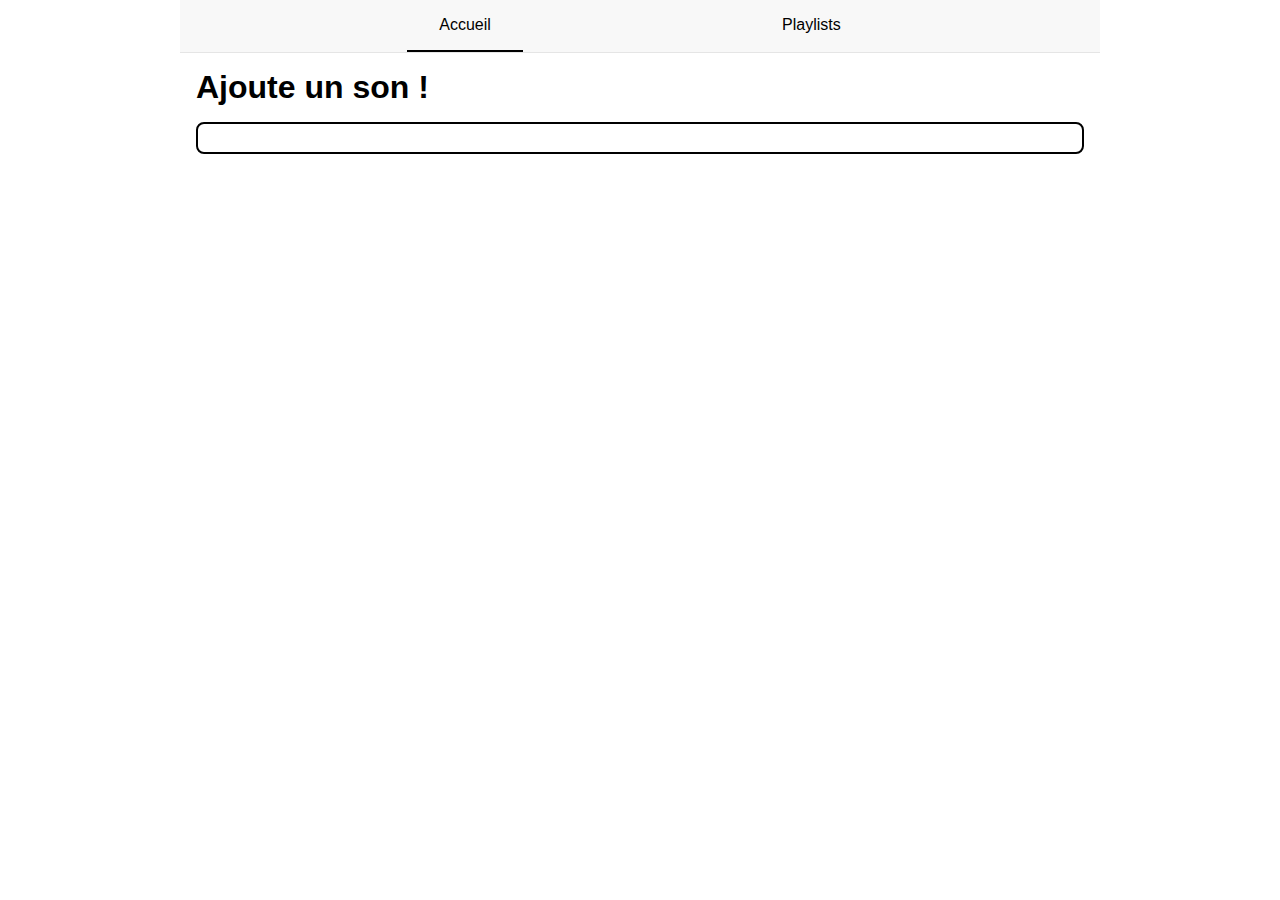
<file: index.html>
<!DOCTYPE html>
<html lang="fr">
  <head>
    <meta charset="UTF-8" />
    <meta http-equiv="X-UA-Compatible" content="IE=edge" />
    <meta name="viewport" content="width=device-width, initial-scale=1.0" />
    <link
      rel="stylesheet"
      href="https://use.fontawesome.com/releases/v5.15.4/css/all.css"
      integrity="sha384-DyZ88mC6Up2uqS4h/KRgHuoeGwBcD4Ng9SiP4dIRy0EXTlnuz47vAwmeGwVChigm"
      crossorigin="anonymous" />
    <link rel="stylesheet" href="styles/style.css" />
    <title>Ajouter un son</title>
  </head>
  <body>
    <header>
      <nav>
        <a href="./index.html" here>Accueil</a>
        <a href="./pages/playlists.html">Playlists</a>
      </nav>
    </header>
    <main>
      <div id="popup-container"></div>
      <h1>Ajoute un son !</h1>
      <form class="search-bar" id="search-form">
        <input type="text" name="search sound" id="search-input" />
        <button type="submit" name="search sound" id="search-button">
          <i class="fas fa-search"></i>
        </button>
      </form>
      <ul id="search-results"></ul>
    </main>
  </body>
  <script src="scripts/main.js"></script>
</html>
</file>
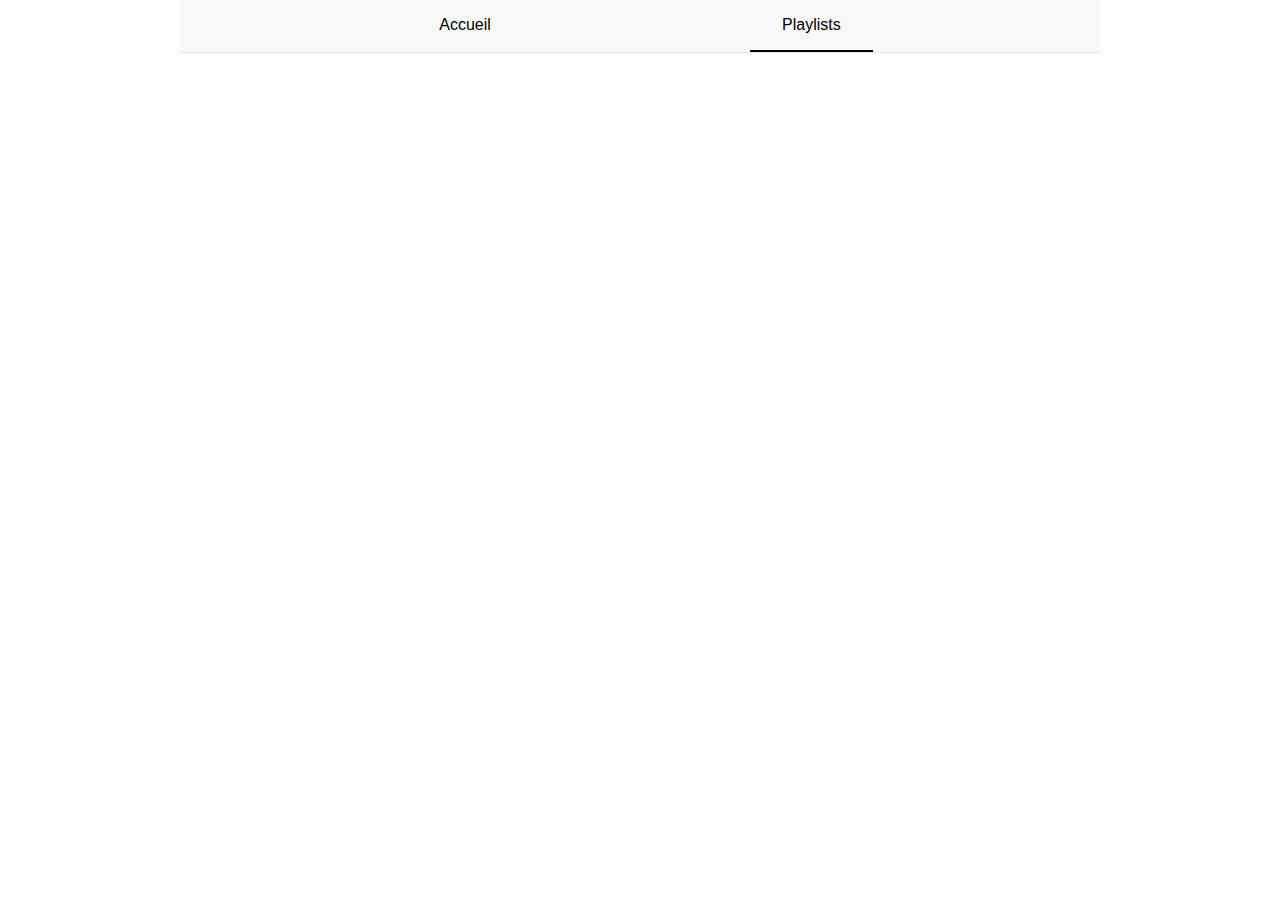
<file: pages/playlists.html>
<!DOCTYPE html>
<html lang="fr">
  <head>
    <meta charset="UTF-8" />
    <meta http-equiv="X-UA-Compatible" content="IE=edge" />
    <meta name="viewport" content="width=device-width, initial-scale=1.0" />
    <link
      rel="stylesheet"
      href="https://use.fontawesome.com/releases/v5.15.4/css/all.css"
      integrity="sha384-DyZ88mC6Up2uqS4h/KRgHuoeGwBcD4Ng9SiP4dIRy0EXTlnuz47vAwmeGwVChigm"
      crossorigin="anonymous" />
    <link rel="stylesheet" href="../styles/style.css" />
    <title>Playlists</title>
  </head>
  <body>
    <header>
      <nav>
        <a href="../index.html">Accueil</a>
        <a href="./playlists.html" here>Playlists</a>
      </nav>
    </header>
    <main>
      <div id="popup-container"></div>
      <div id="root-list"></div>
    </main>
    <script src="../scripts/playlists.js"></script>
  </body>
</html>
</file>
<file: styles/style.css>
* {
  margin: 0%;
  padding: 0%;
  font-family: 'Roboto', sans-serif;
}

body {
  margin: 0%;
  padding: 0%;
}

a {
  color: inherit;
  text-decoration: inherit;
}

ul,
li {
  list-style: none;
}

.flex-column {
  display: -webkit-box;
  display: -ms-flexbox;
  display: flex;
  -webkit-box-orient: vertical;
  -webkit-box-direction: normal;
      -ms-flex-direction: column;
          flex-direction: column;
}

.flex-row {
  display: -webkit-box;
  display: -ms-flexbox;
  display: flex;
  -webkit-box-orient: horizontal;
  -webkit-box-direction: normal;
      -ms-flex-direction: row;
          flex-direction: row;
}

button {
  background: transparent;
  border: none;
  cursor: pointer;
}

input {
  border: none;
  outline: none;
  background: transparent;
}

.search-bar {
  position: relative;
  display: -webkit-box;
  display: -ms-flexbox;
  display: flex;
  -webkit-box-orient: horizontal;
  -webkit-box-direction: normal;
      -ms-flex-direction: row;
          flex-direction: row;
  border: 2px solid black;
  border-radius: 0.5em;
  margin: 1em;
}

.search-bar input {
  padding: 0.5em;
  width: 100%;
}

.search-bar button {
  padding: 0.5em;
  position: absolute;
  right: 5px;
}

.result-item {
  position: relative;
  height: 120px;
  width: auto;
  margin: 1rem;
  border-radius: 0.5rem;
  -webkit-box-shadow: 0px 0px 5px 0px rgba(0, 0, 0, 0.75);
          box-shadow: 0px 0px 5px 0px rgba(0, 0, 0, 0.75);
}

.result-item li {
  height: 100%;
  width: 100%;
}

.result-item img {
  border-radius: 0.5rem 0 0 0.5rem;
}

.result-item figcaption {
  position: absolute;
  top: 0;
  left: 120px;
  padding: 0.5rem;
}

.result-item figcaption h2 {
  font-size: 1em;
  margin: 0.5rem 0;
}

.result-item:hover {
  cursor: pointer;
  -webkit-transition: all 0.3s ease-in-out;
  transition: all 0.3s ease-in-out;
  -webkit-transform: scale(1.05);
          transform: scale(1.05);
  background-color: #f6f6f6;
}

#popup-container {
  position: fixed;
  top: 0;
  left: 0;
  width: 100vw;
  height: 100vh;
  background: rgba(0, 0, 0, 0.7);
  z-index: 9999;
  display: none;
  -webkit-box-align: center;
      -ms-flex-align: center;
          align-items: center;
  -webkit-box-pack: center;
      -ms-flex-pack: center;
          justify-content: center;
}

#popup-container.show {
  display: -webkit-box;
  display: -ms-flexbox;
  display: flex;
}

.popup {
  position: relative;
  background-color: #f5f5f5;
  padding: 2rem;
  border-radius: 0.5rem;
  max-width: 70%;
  min-width: 20%;
}

.popup h2 {
  width: calc(100% - 2rem);
  margin-bottom: 1rem;
  text-overflow: ellipsis;
  overflow: hidden;
}

.popup .close {
  position: absolute;
  top: 1.5rem;
  right: 1.5rem;
  cursor: pointer;
  border-radius: 1rem;
  padding: 0.5rem;
  height: 1rem;
  width: 1rem;
  font-size: 1em;
  font-weight: bold;
  text-align: center;
  background-color: #e5e5e5;
}

.popup .close:hover {
  background-color: #d5d5d5;
}

.popup form {
  margin-top: 1rem;
  display: -webkit-box;
  display: -ms-flexbox;
  display: flex;
  -webkit-box-orient: vertical;
  -webkit-box-direction: normal;
      -ms-flex-direction: column;
          flex-direction: column;
}

.popup form input {
  margin-bottom: 0.5rem;
}

.popup form button {
  margin-top: 0.5rem;
  padding: 0.5rem 1rem;
  border-radius: 0.5rem;
  font-weight: bold;
  text-align: center;
  background-color: #e5e5e5;
}

.popup form button:hover {
  background-color: #d5d5d5;
}

.popup .button {
  display: block;
  margin-top: 1.5rem;
  padding: 0.5rem 1rem;
  border-radius: 0.5rem;
  font-weight: bold;
  text-align: center;
  background-color: #e5e5e5;
}

.popup .button:hover {
  background-color: #d5d5d5;
}

header {
  text-align: center;
  color: black;
  background: #f8f8f8;
  border-bottom: 1px solid #e5e5e5;
}

header nav {
  display: -webkit-box;
  display: -ms-flexbox;
  display: flex;
  -webkit-box-pack: space-evenly;
      -ms-flex-pack: space-evenly;
          justify-content: space-evenly;
  -webkit-box-align: center;
      -ms-flex-align: center;
          align-items: center;
  height: 100%;
  width: 100%;
}

header nav a {
  padding: 1em 2em;
  border-bottom: 2px solid transparent;
  height: 100%;
}

header nav a:hover, header nav a[here] {
  border-bottom: 2px solid black;
}

footer {
  padding: 1em 0;
  text-align: center;
  color: black;
  background: #f8f8f8;
  border-top: 1px solid #e5e5e5;
}

main h1 {
  margin: 1rem;
}

.playlist-card {
  border-radius: 1rem;
  -webkit-box-shadow: 0px 0px 5px 0px rgba(0, 0, 0, 0.75);
          box-shadow: 0px 0px 5px 0px rgba(0, 0, 0, 0.75);
  margin: 1rem;
  padding: 1rem;
}

.playlist-card:hover {
  cursor: pointer;
  -webkit-transition: all 0.3s ease-in-out;
  transition: all 0.3s ease-in-out;
  -webkit-transform: scale(1.05);
          transform: scale(1.05);
  background-color: #f6f6f6;
}

.links {
  display: -webkit-box;
  display: -ms-flexbox;
  display: flex;
  -webkit-box-orient: vertical;
  -webkit-box-direction: normal;
      -ms-flex-direction: column;
          flex-direction: column;
}

.link {
  cursor: pointer;
  text-decoration: underline;
}

.link:hover {
  -webkit-text-decoration: underline blue;
          text-decoration: underline blue;
}

body {
  max-width: 920px;
  margin: auto;
}
/*# sourceMappingURL=style.css.map */
</file>
